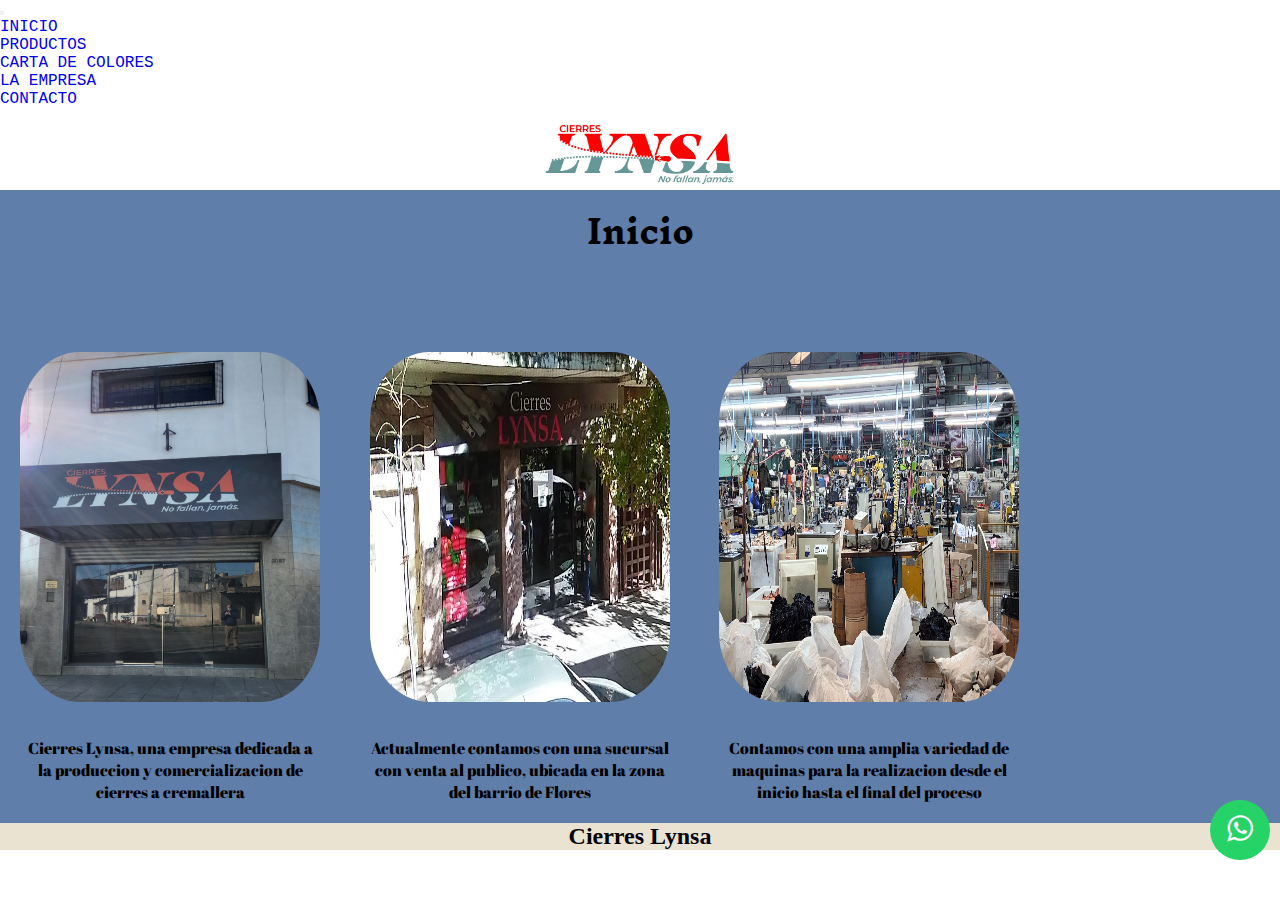
<file: index.html>
<!DOCTYPE html>
<html>
<head>
    <meta charset='utf-8'>
    <meta http-equiv='X-UA-Compatible' content='IE=edge'>
    <meta name='viewport' content='width=device-width, initial-scale=1'>
    <link href="https://cdn.jsdelivr.net/npm/bootstrap@5.2.0/dist/css/bootstrap.min.css" rel="stylesheet" integrity="sha384-gH2yIJqKdNHPEq0n4Mqa/HGKIhSkIHeL5AyhkYV8i59U5AR6csBvApHHNl/vI1Bx" crossorigin="anonymous">
    <link rel="stylesheet" href="style.css">
    <link href="https://fonts.googleapis.com/css2?family=Abril+Fatface&display=swap" rel="stylesheet">
    <link href="https://fonts.googleapis.com/css2?family=Inknut+Antiqua:wght@300&display=swap" rel="stylesheet">
    <link rel="stylesheet" href="https://stackpath.bootstrapcdn.com/font-awesome/4.7.0/css/font-awesome.min.css">
    <title>Cierres Lynsa</title>
</head>
<body>
    <!-- ENCABEZADO-->
    <header>
    <!--Barra Navegacion-->
        <nav class="navbar navbar-expand-lg bg-light colorNav">
            <div class="container-fluid">
                <button class="navbar-toggler" type="button" data-bs-toggle="collapse" data-bs-target="#navbarSupportedContent" aria-controls="navbarSupportedContent" aria-expanded="false" aria-label="Toggle navigation">
                <span class="navbar-toggler-icon"></span>
                </button>
                <div class="collapse navbar-collapse" id="navbarSupportedContent">
                    <ul class="navbar-nav me-auto mb-2 mb-lg-0">
                        <li class="nav-item"><a class="nav-link" href="./index.html">INICIO</a></li>
                        <li class="nav-item"><a class="nav-link" href="./pages/productos.html">PRODUCTOS</a></li>
                        <li class="nav-item"><a class="nav-link" href="./pages/carta-de-colores.html">CARTA DE COLORES</a></li>
                        <li class="nav-item"><a class="nav-link" href="./pages/la-empresa.html">LA EMPRESA</a></li>
                        <li class="nav-item"><a class="nav-link" href="./pages/contacto.html">CONTACTO</a></li>
                    </ul>
                </div>
            </div>
          </nav>
         <!-- Logo-->
        <div class="logo">
            <a href="./index.html">
                <img src="./img/logo.png" alt="Logo Lynsa">
            </a>
        </div>
    </header>
    <main>     
        <h1>Inicio</h1>
        <section>
            <div class="puerta">
                <img src="./img/fabrica.jpg" alt="Foto de la Empresa Lynsa">
                <p>Cierres Lynsa, una empresa dedicada a la produccion y comercializacion de cierres a cremallera</p>
            </div>
            <div class="puerta">
                <img src="./img/flores.jpg" alt="Foto de la Empresa Lynsa">
                <p>Actualmente contamos con una sucursal con venta al publico, ubicada en la zona del barrio de Flores</p>
            </div>
            <div class="puerta">
                <img src="./img/fabrica2.jpg" alt="Foto de la Empresa Lynsa">
                <p>Contamos con una amplia variedad de maquinas para la realizacion desde el inicio hasta el final del proceso</p>
            </div>
        </section>    
        </main>
    <a href="#" class="whatsapp" target="_blank"> <i class="fa fa-whatsapp whatsapp-icon"></i></a>
    <!--PIE DE PAGINA-->
    <footer id="footer">
        <p>Cierres Lynsa</p>
    </footer>



    <script src="https://cdn.jsdelivr.net/npm/bootstrap@5.2.0/dist/js/bootstrap.bundle.min.js" integrity="sha384-A3rJD856KowSb7dwlZdYEkO39Gagi7vIsF0jrRAoQmDKKtQBHUuLZ9AsSv4jD4Xa" crossorigin="anonymous"></script>
</body>
</html>
</file>
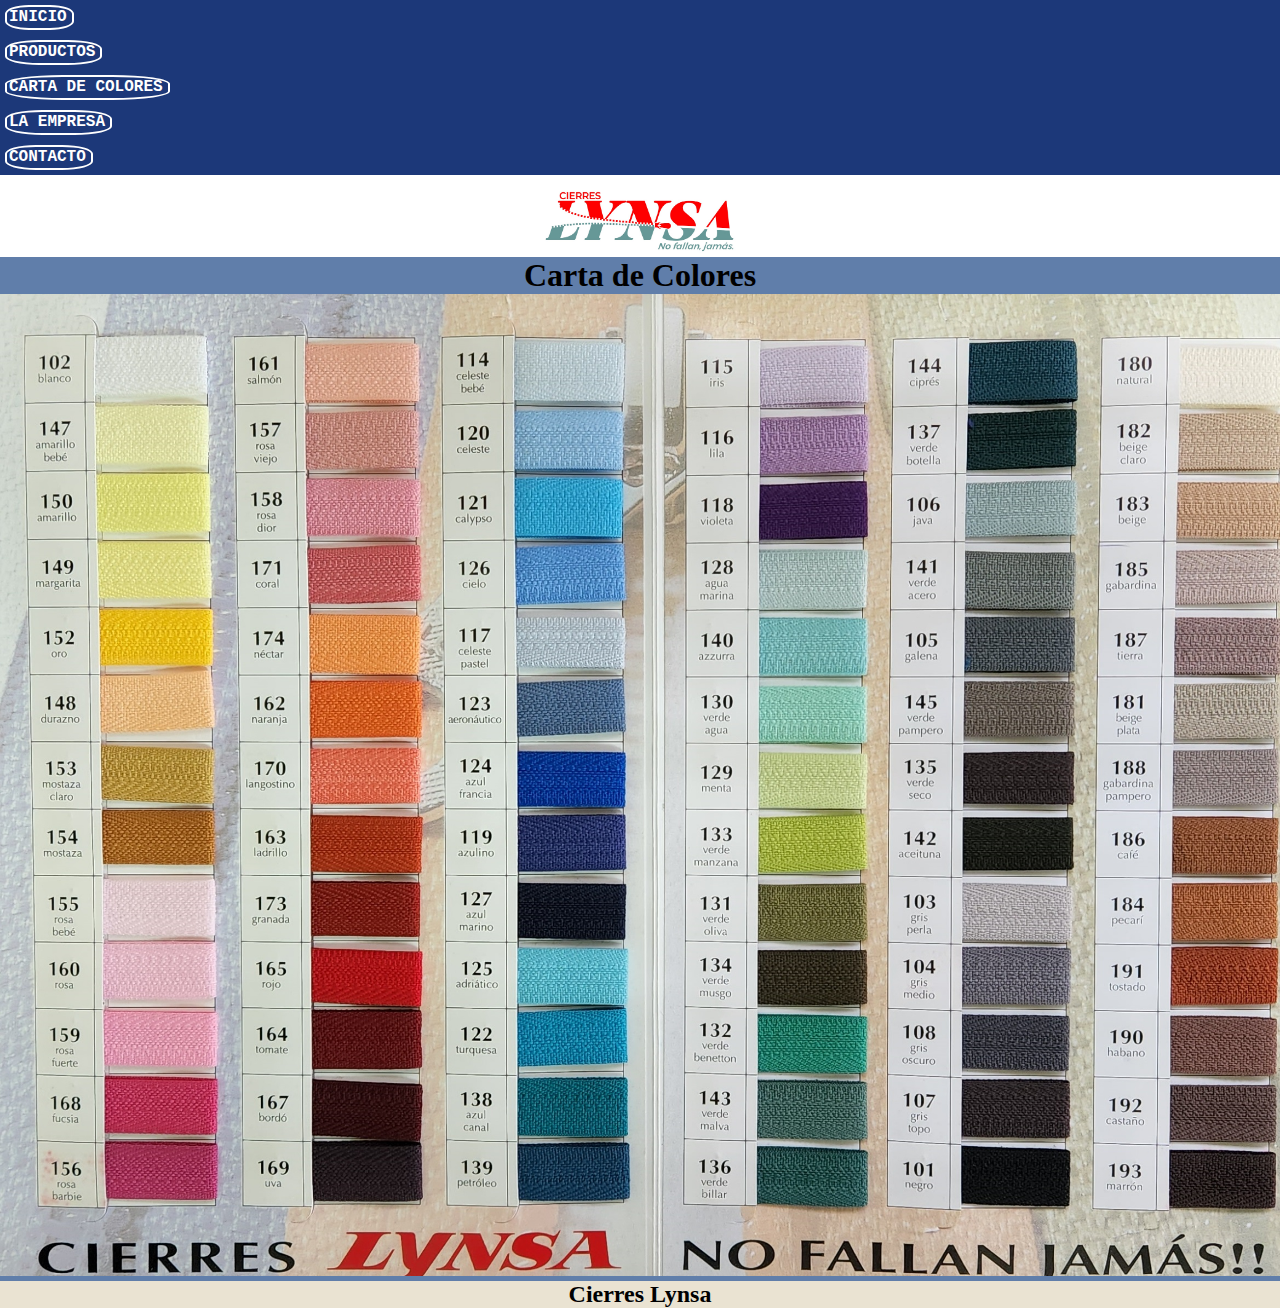
<file: pages/carta-de-colores.html>
<!DOCTYPE html>
<html>
    <head>
        <meta charset='utf-8'>
        <meta http-equiv='X-UA-Compatible' content='IE=edge'>
        <meta name='viewport' content='width=device-width, initial-scale=1'>
        <link rel="stylesheet" href="../style.css">
        <link href="https://fonts.googleapis.com/css2?family=Abril+Fatface&display=swap" rel="stylesheet">
        <link rel="preconnect" href="https://fonts.googleapis.com">
        <link rel="stylesheet" href="https://stackpath.bootstrapcdn.com/font-awesome/4.7.0/css/font-awesome.min.css">
        <title>Cierres Lynsa</title>
    </head>
<body>
    <!-- ENCABEZADO-->
    <header>
        
        <!--Barra Navegacion-->
        <nav class="navBar">
            <ul class="menu">
                <!--Lista no ordenanda-->
                <li class="item-menu"><a href="../index.html" class="item">INICIO</a></li>
                <li class="item-menu"><a href="./productos.html" class="item">PRODUCTOS</a></li>
                <li class="item-menu"><a href="./carta-de-colores.html" class="item">CARTA DE COLORES</a></li>
                <li class="item-menu"><a href="./la-empresa.html" class="item">LA EMPRESA</a></li>
                <li class="item-menu"><a href="./contacto.html" class="item">CONTACTO</a></li>
            </ul>
        </nav>
         <!-- Logo-->
         <div class="logo">
            <a href="../index.html">
                <img src="../img/logo.png" alt="Logo Lynsa">
            </a>
        </div>
    </header>
    <main>
        <h1>Carta de Colores</h1>
        <div class="colores">
            <img src="../img/carta-de-colores.jpg" alt="Carta de Colores Lynsa">
        </div>
    </main>
    <!--PIE DE PAGINA-->
    <footer id="footer">
        <p>Cierres Lynsa</p>
    </footer>
</body>
</html>
</file>
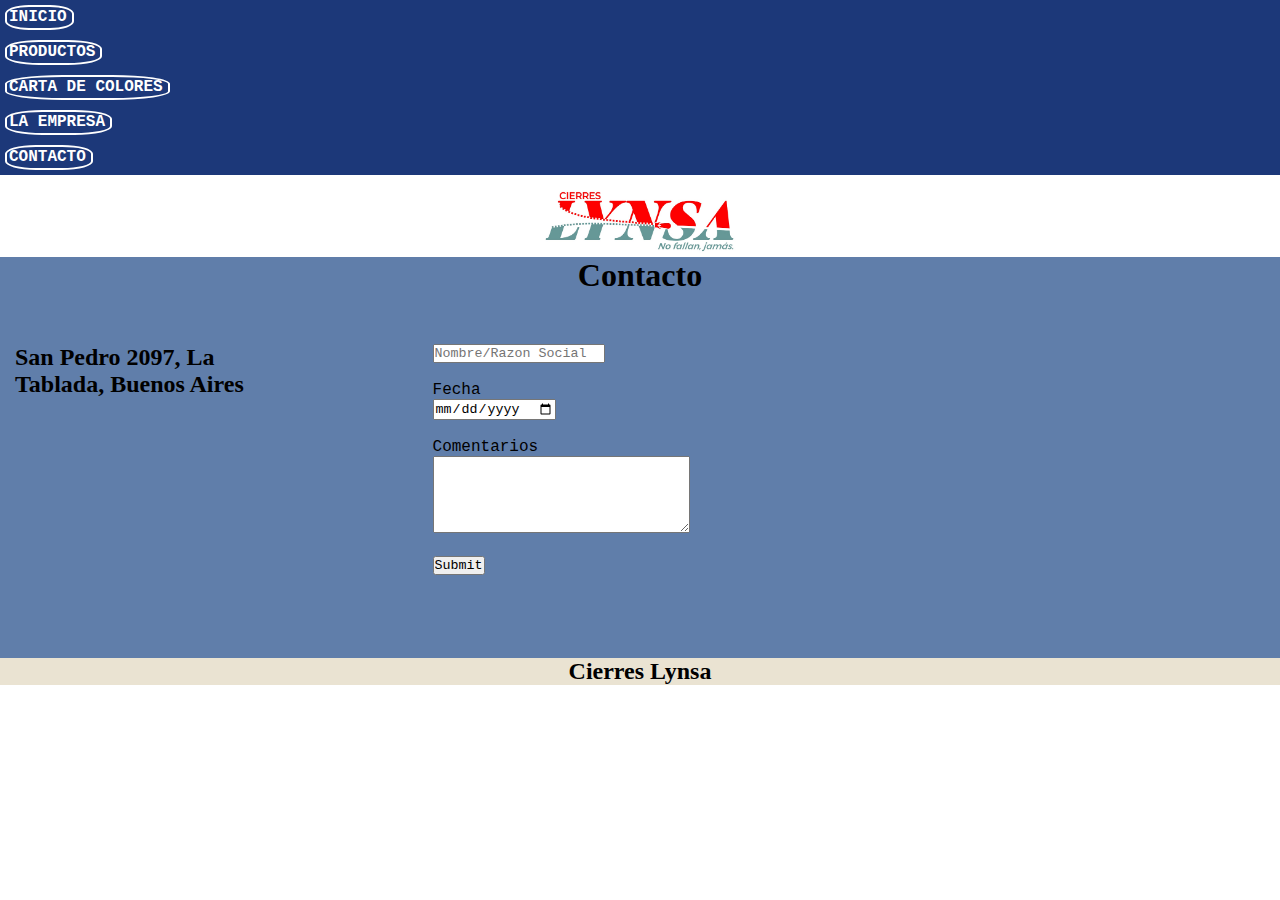
<file: pages/contacto.html>
<!DOCTYPE html>
<html>
    <head>
        <meta charset='utf-8'>
        <meta http-equiv='X-UA-Compatible' content='IE=edge'>
        <meta name='viewport' content='width=device-width, initial-scale=1'>
        <link rel="stylesheet" href="../style.css">
        <link href="https://fonts.googleapis.com/css2?family=Abril+Fatface&display=swap" rel="stylesheet">
        <link rel="preconnect" href="https://fonts.googleapis.com">
        <link rel="stylesheet" href="https://stackpath.bootstrapcdn.com/font-awesome/4.7.0/css/font-awesome.min.css">
        <title>Cierres Lynsa</title>
    </head>
<body>
    <!-- ENCABEZADO-->
    <header>
        
        <!--Barra Navegacion-->
        <nav class="navBar">
            <ul class="menu">
                <!--Lista no ordenanda-->
                <li class="item-menu"><a href="../index.html" class="item">INICIO</a></li>
                <li class="item-menu"><a href="./productos.html" class="item">PRODUCTOS</a></li>
                <li class="item-menu"><a href="./carta-de-colores.html" class="item">CARTA DE COLORES</a></li>
                <li class="item-menu"><a href="./la-empresa.html" class="item">LA EMPRESA</a></li>
                <li class="item-menu"><a href="./contacto.html" class="item">CONTACTO</a></li>
            </ul>
        </nav>
         <!-- Logo-->
         <div class="logo">
            <a href="../index.html">
                <img src="../img/logo.png" alt="Logo Lynsa">
            </a>
        </div>
    </header>
    <main>
        <h1>Contacto</h1>
        <section class="contact">
            <div class="contactForm">
                <form action="#">
                    <input type="text" placeholder="Nombre/Razon Social" name="Nombre">
                    <br><br>
                    <label for="fecha">Fecha</label>
                    <br>
                    <input type="date" name="fecha">
                    <br><br>
                    <label for="comentario">Comentarios</label>
                    <br>
                    <textarea name="comentario" cols="30" rows="5"></textarea>
                    <br><br>
                    <input type="submit">
                </form>
            </div>
            <div class="contactMap">
                <p class="ubicacion">San Pedro 2097, La Tablada, Buenos Aires</p>
                <iframe src="https://www.google.com/maps/embed?pb=!1m18!1m12!1m3!1d3280.457631694203!2d-58.53619528423448!3d-34.69363566976947!2m3!1f0!2f0!3f0!3m2!1i1024!2i768!4f13.1!3m3!1m2!1s0x95bcc8b6536197b5%3A0xbca9254870c4529d!2sSan%20Pedro%202097%2C%20B1766BWK%20La%20Tablada%2C%20Provincia%20de%20Buenos%20Aires!5e0!3m2!1sen!2sar!4v1645706974392!5m2!1sen!2sar" width="300" height="250" style="border:0;" allowfullscreen="" loading="lazy"></iframe>
            </div>
        </section>    
    </main>
    <!--PIE DE PAGINA-->
    <footer id="footer">
        <p>Cierres Lynsa</p>
    </footer>
</body>
</html>
</file>
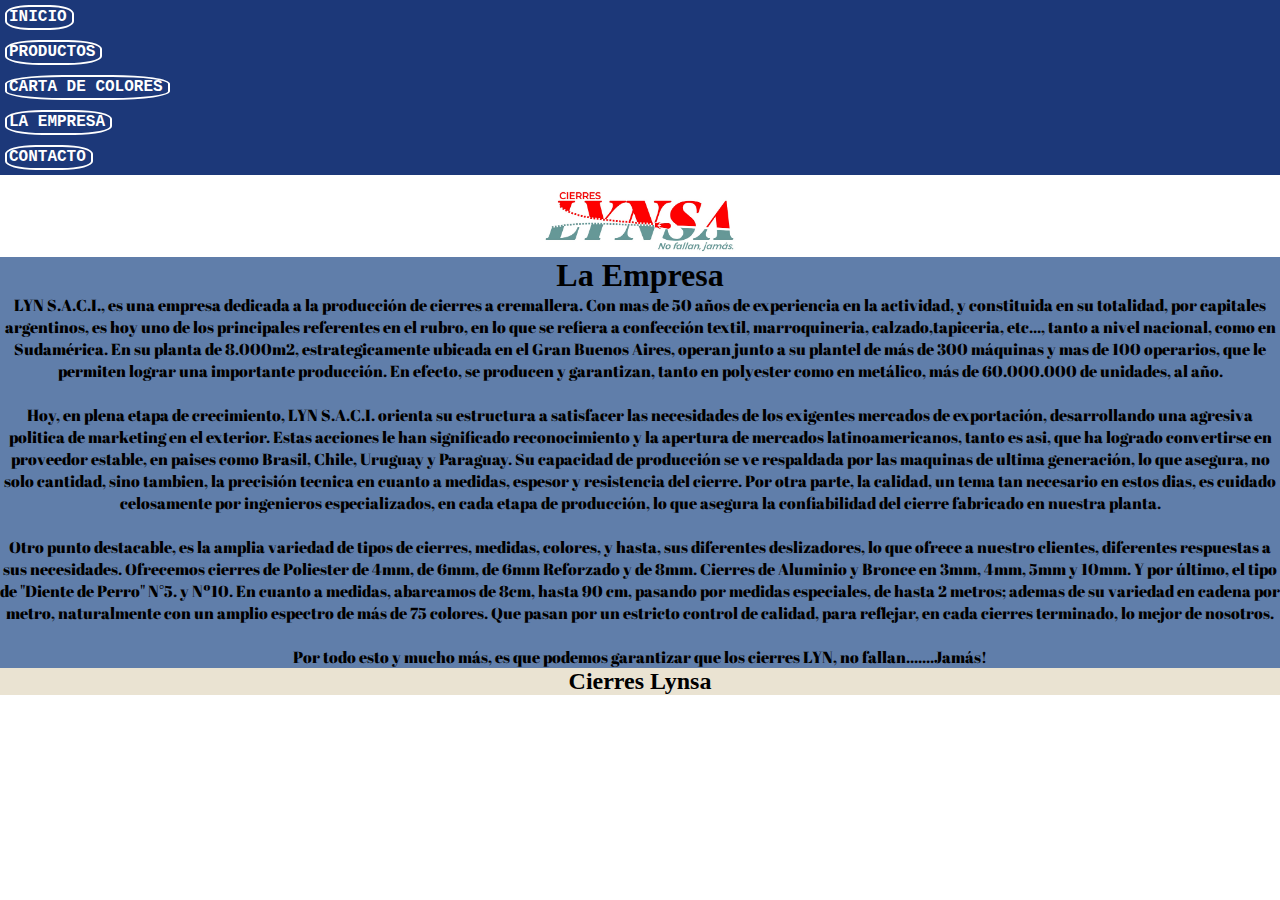
<file: pages/la-empresa.html>
<!DOCTYPE html>
<html>
    <head>
        <meta charset='utf-8'>
        <meta http-equiv='X-UA-Compatible' content='IE=edge'>
        <meta name='viewport' content='width=device-width, initial-scale=1'>
        <link rel="stylesheet" href="../style.css">
        <link href="https://fonts.googleapis.com/css2?family=Abril+Fatface&display=swap" rel="stylesheet">
        <link rel="preconnect" href="https://fonts.googleapis.com">
        <link rel="stylesheet" href="https://stackpath.bootstrapcdn.com/font-awesome/4.7.0/css/font-awesome.min.css">
        <title>Cierres Lynsa</title>
    </head>
</head>
<body>
    <!-- ENCABEZADO-->
    <header>
        
        <!--Barra Navegacion-->
        <nav class="navBar">
            <ul class="menu">
                <!--Lista no ordenanda-->
                <li class="item-menu"><a href="../index.html" class="item">INICIO</a></li>
                <li class="item-menu"><a href="./productos.html" class="item">PRODUCTOS</a></li>
                <li class="item-menu"><a href="./carta-de-colores.html" class="item">CARTA DE COLORES</a></li>
                <li class="item-menu"><a href="./la-empresa.html" class="item">LA EMPRESA</a></li>
                <li class="item-menu"><a href="./contacto.html" class="item">CONTACTO</a></li>
            </ul>
        </nav>
         <!-- Logo-->
         <div class="logo">
            <a href="../index.html">
                <img src="../img/logo.png" alt="Logo Lynsa">
            </a>
        </div>
    </header>
    <main>
        <h1>La Empresa</h1>
        <p class="lyn">LYN S.A.C.I., es una empresa dedicada a la producción de cierres a cremallera. Con mas de 50 años de experiencia en la actividad, y constituida en su totalidad, por capitales argentinos, es hoy uno de los principales referentes en el rubro, en lo que se refiera a confección textil, marroquineria, calzado,tapiceria, etc..., tanto a nivel nacional, como en Sudamérica.
            En su planta de 8.000m2, estrategicamente ubicada en el Gran Buenos Aires, operan junto a su plantel de más de 300 máquinas y mas de 100 operarios, que le permiten lograr una importante producción.
            En efecto, se producen y garantizan, tanto en polyester como en metálico, más de 60.000.000 de unidades, al año.
            <br><br>          
            Hoy, en plena etapa de crecimiento, LYN S.A.C.I. orienta su estructura a satisfacer las necesidades de los exigentes mercados de exportación, desarrollando una agresiva politica de marketing en el exterior.
            Estas acciones le han significado reconocimiento y la apertura de mercados latinoamericanos, tanto es asi, que ha logrado convertirse en proveedor estable, en paises como Brasil, Chile, Uruguay y Paraguay.
            Su capacidad de producción se ve respaldada por las maquinas de ultima generación, lo que asegura, no solo cantidad, sino tambien, la precisión tecnica en cuanto a medidas, espesor y resistencia del cierre. Por otra parte, la calidad, un tema tan necesario en estos dias, es cuidado celosamente por ingenieros especializados, en cada etapa de producción, lo que asegura la confiabilidad del cierre fabricado en nuestra planta.
            <br><br>   
            Otro punto destacable, es la amplia variedad de tipos de cierres, medidas, colores, y hasta, sus diferentes deslizadores, lo que ofrece a nuestro clientes, diferentes respuestas a sus necesidades.
            Ofrecemos cierres de Poliester de 4mm, de 6mm, de 6mm Reforzado y de 8mm. Cierres de Aluminio y Bronce en 3mm, 4mm, 5mm y 10mm. Y por último, el tipo de "Diente de Perro" N°5. y Nº10.
            En cuanto a medidas, abarcamos de 8cm, hasta 90 cm, pasando por medidas especiales, de hasta 2 metros; ademas de su variedad en cadena por metro, naturalmente con un amplio espectro de más de 75 colores. Que pasan por un estricto control de calidad, para reflejar, en cada cierres terminado, lo mejor de nosotros.
            <br><br>   
            Por todo esto y mucho más, es que podemos garantizar que los cierres LYN, no fallan.......Jamás!
        </p>
    
    </main>
    <!--PIE DE PAGINA-->
    <footer id="footer">
        <p>Cierres Lynsa</p>
    </footer>
</body>
</html>
</file>
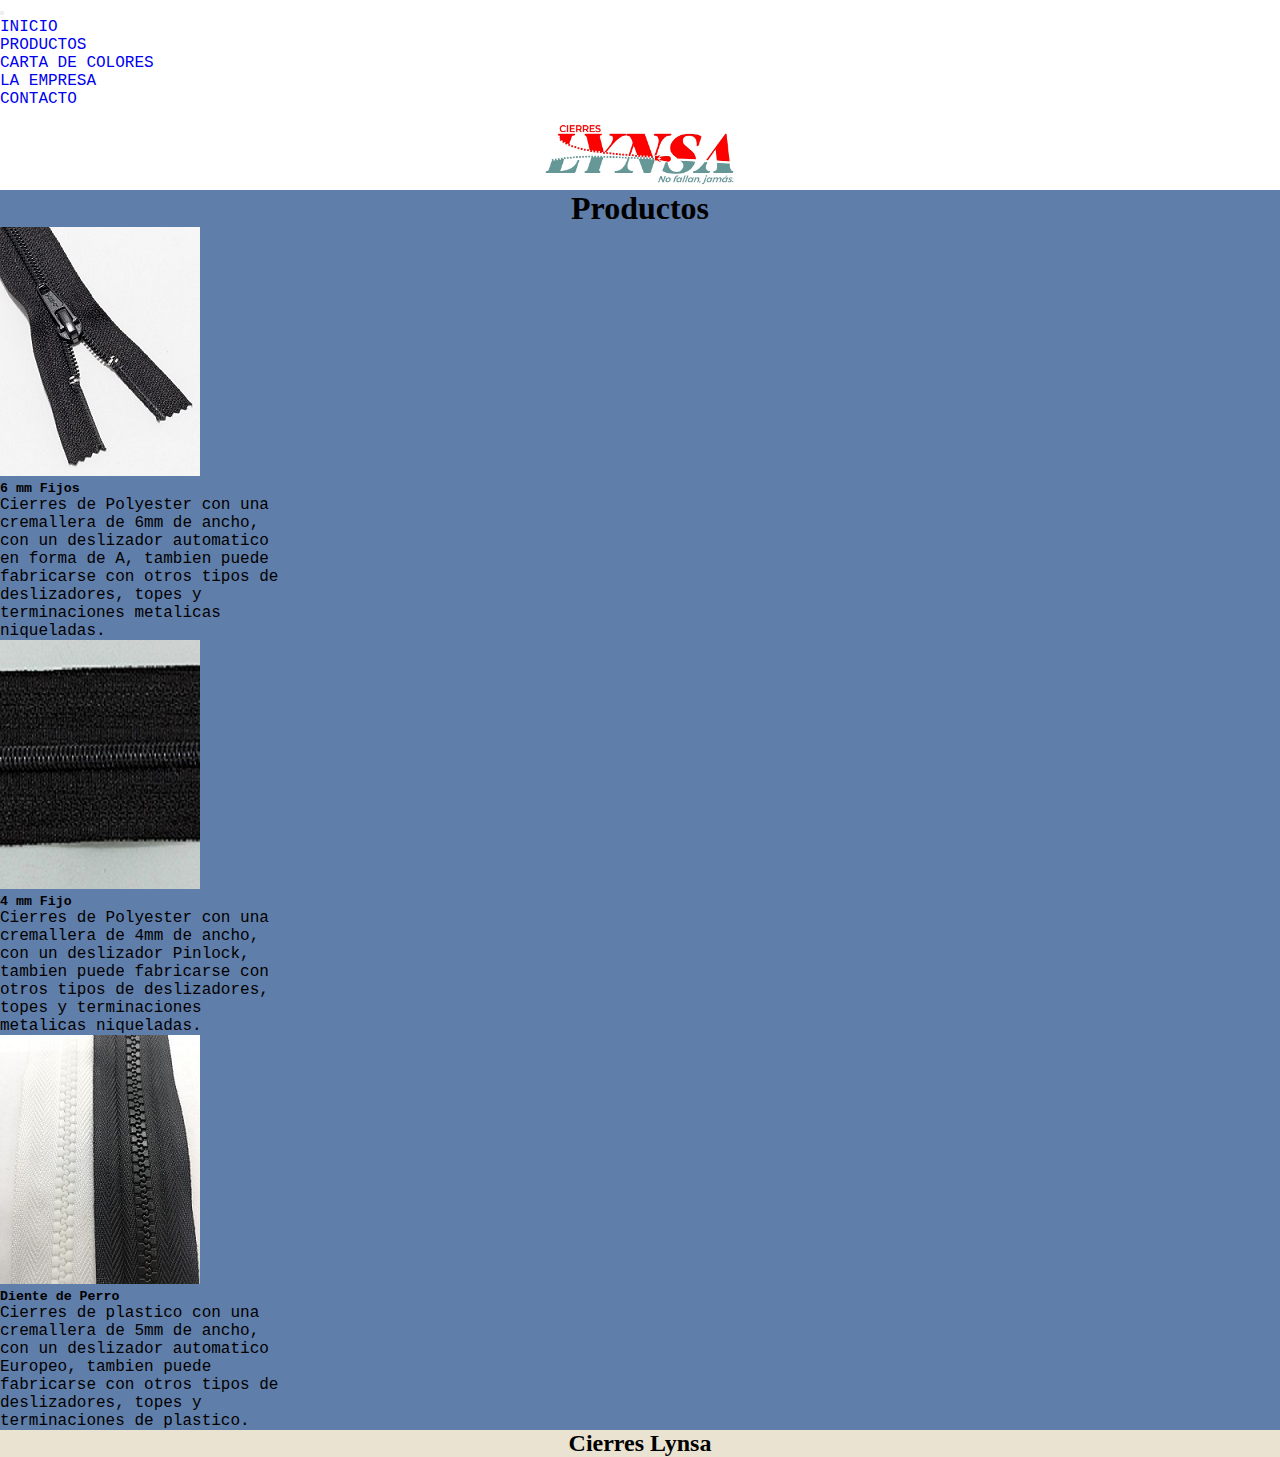
<file: pages/productos.html>
<!DOCTYPE html>
<html>
    <head>
        <meta charset='utf-8'>
        <meta http-equiv='X-UA-Compatible' content='IE=edge'>
        <meta name='viewport' content='width=device-width, initial-scale=1'>
        <link href="https://cdn.jsdelivr.net/npm/bootstrap@5.2.0/dist/css/bootstrap.min.css" rel="stylesheet" integrity="sha384-gH2yIJqKdNHPEq0n4Mqa/HGKIhSkIHeL5AyhkYV8i59U5AR6csBvApHHNl/vI1Bx" crossorigin="anonymous">
        <link rel="stylesheet" href="../style.css">
        <link href="https://fonts.googleapis.com/css2?family=Abril+Fatface&display=swap" rel="stylesheet">
        <link rel="preconnect" href="https://fonts.googleapis.com">
        <link rel="stylesheet" href="https://stackpath.bootstrapcdn.com/font-awesome/4.7.0/css/font-awesome.min.css">
        <title>Cierres Lynsa</title>
    </head>
<body>
    <!-- ENCABEZADO-->
    <header>
        
        <!--Barra Navegacion-->
        <nav class="navbar navbar-expand-lg bg-light colorNav">
            <div class="container-fluid">
                <button class="navbar-toggler" type="button" data-bs-toggle="collapse" data-bs-target="#navbarSupportedContent" aria-controls="navbarSupportedContent" aria-expanded="false" aria-label="Toggle navigation">
                <span class="navbar-toggler-icon"></span>
                </button>
                <div class="collapse navbar-collapse" id="navbarSupportedContent">
                    <ul class="navbar-nav me-auto mb-2 mb-lg-0">
                        <li class="nav-item"><a class="nav-link" href="../index.html">INICIO</a></li>
                        <li class="nav-item"><a class="nav-link" href="./productos.html">PRODUCTOS</a></li>
                        <li class="nav-item"><a class="nav-link" href="./carta-de-colores.html">CARTA DE COLORES</a></li>
                        <li class="nav-item"><a class="nav-link" href="./la-empresa.html">LA EMPRESA</a></li>
                        <li class="nav-item"><a class="nav-link" href="./contacto.html">CONTACTO</a></li>
                    </ul>
                </div>
            </div>
          </nav>
         <!-- Logo--><div class="logo">
            <a href="../index.html">
                <img src="../img/logo.png" alt="Logo Lynsa">
            </a>
        </div>
    </header>
    <main>
        <h1>Productos</h1>
        <div class="card-group">
            <div class="card" style="width: 18rem;">
              <img src="../img/6fijo.jpg" class="card-img-top" alt="6 fijo">
              <div class="card-body">
                <h5 class="card-title">6 mm Fijos</h5>
                <p class="card-text">Cierres de Polyester con una cremallera de 6mm de ancho, con un deslizador automatico en forma de A, tambien puede fabricarse con otros tipos de deslizadores, topes y terminaciones metalicas niqueladas.</p>
              </div>
            </div>
            <div class="card" style="width: 18rem;">
              <img src="../img/4mm.jpg" class="card-img-top" alt="4mm fijo">
              <div class="card-body">
                <h5 class="card-title">4 mm Fijo</h5>
                <p class="card-text">Cierres de Polyester con una cremallera de 4mm de ancho, con un deslizador Pinlock, tambien puede fabricarse con otros tipos de deslizadores, topes y terminaciones metalicas niqueladas.</p>
              </div>
            </div>
            <div class="card" style="width: 18rem;">
              <img src="../img/ddp.jpg" class="card-img-top" alt="DDP">
              <div class="card-body">
                <h5 class="card-title">Diente de Perro</h5>
                <p class="card-text">Cierres de plastico con una cremallera de 5mm de ancho, con un deslizador automatico Europeo, tambien puede fabricarse con otros tipos de deslizadores, topes y terminaciones de plastico.</p>
              </div>
            </div>
          </div>
        </main>
    <!--PIE DE PAGINA-->
    <footer id="footer">
        <p>Cierres Lynsa</p>
    </footer>




    <script src="https://cdn.jsdelivr.net/npm/bootstrap@5.2.0/dist/js/bootstrap.bundle.min.js" integrity="sha384-A3rJD856KowSb7dwlZdYEkO39Gagi7vIsF0jrRAoQmDKKtQBHUuLZ9AsSv4jD4Xa" crossorigin="anonymous"></script>
</body>
</html>
</file>
<file: style.css>
*{
    margin: 0;
    padding: 0;
    text-decoration: none;
    font-family: 'Courier New', Courier, monospace;
}


.navBar{
    background-color: #1c3879;
}


.logo img{
    display: block;
    width: 200px;
    margin:  0px auto;
}

/* .item-menu{
    display: inline-block;
    padding: 10px 5px 10px 5px;
    margin-bottom: 5px;
    
} */

div.lorem{
    border: solid 2px #000;
    color: lightsalmon;
    width: 1500px;
    text-align: center;
    font-weight: bold;
}

.item{
    padding: 1px 5px 2px 2px;
    margin: 5px;
    font-weight: bold;
    color: white;
    border: solid 2px #ffffff;
    border-radius: 35%;
    display: inline-block;
    
}

main{
    
    background-color: #607eaa;
    
}

h1{
    text-align: center;
    font-family: 'Inknut Antiqua', serif;
}
.puerta{
    width: 30%;
    display: inline-block;
    width: 300px;
    margin: 20px;
}
.puerta img{
    margin-top: 60px;
    width: 300px;
    height: 350px;
    border-radius: 20%;
    margin-bottom: 30px;
}

.puerta p{
    font-family: 'Abril Fatface', cursive;
    text-align: center;
}

p.lyn{
    font-family: 'Abril Fatface', cursive;
    text-align: center;
    font-size: 16px;
}

#footer{
    background-color: #eae3d2;
}

#footer p{
    font-family: 'Times New Roman', Times, serif;
    font-size: x-large;
    font-weight: bold;
    text-align: center;
}

.whatsapp {
    position:fixed;
    width:60px;
    height:60px;
    bottom:40px;
    right:10px;
    background-color:#25d366;
    color:#FFF;
    border-radius:50px;
    text-align:center;
    font-size:30px;
    z-index:100;
  }
  
  .whatsapp-icon {
    margin-top:13px;
  }

  .contact{
    display: inline-block;
    margin-top: 50px;
  }

  .contactForm{
    width: 40%;
    float: right;
    margin-left: 15px;
  }

  .contactMap{
    width: 40%;
    float: left;
    margin-left: 15px;
  }
  p.ubicacion{
    font-family: 'Inknut Antiqua', serif;
    font-weight: bold;
    font-size: x-large;
  }

  .colores img{
    width: 100%;
    height: 60%;
  }
</file>
